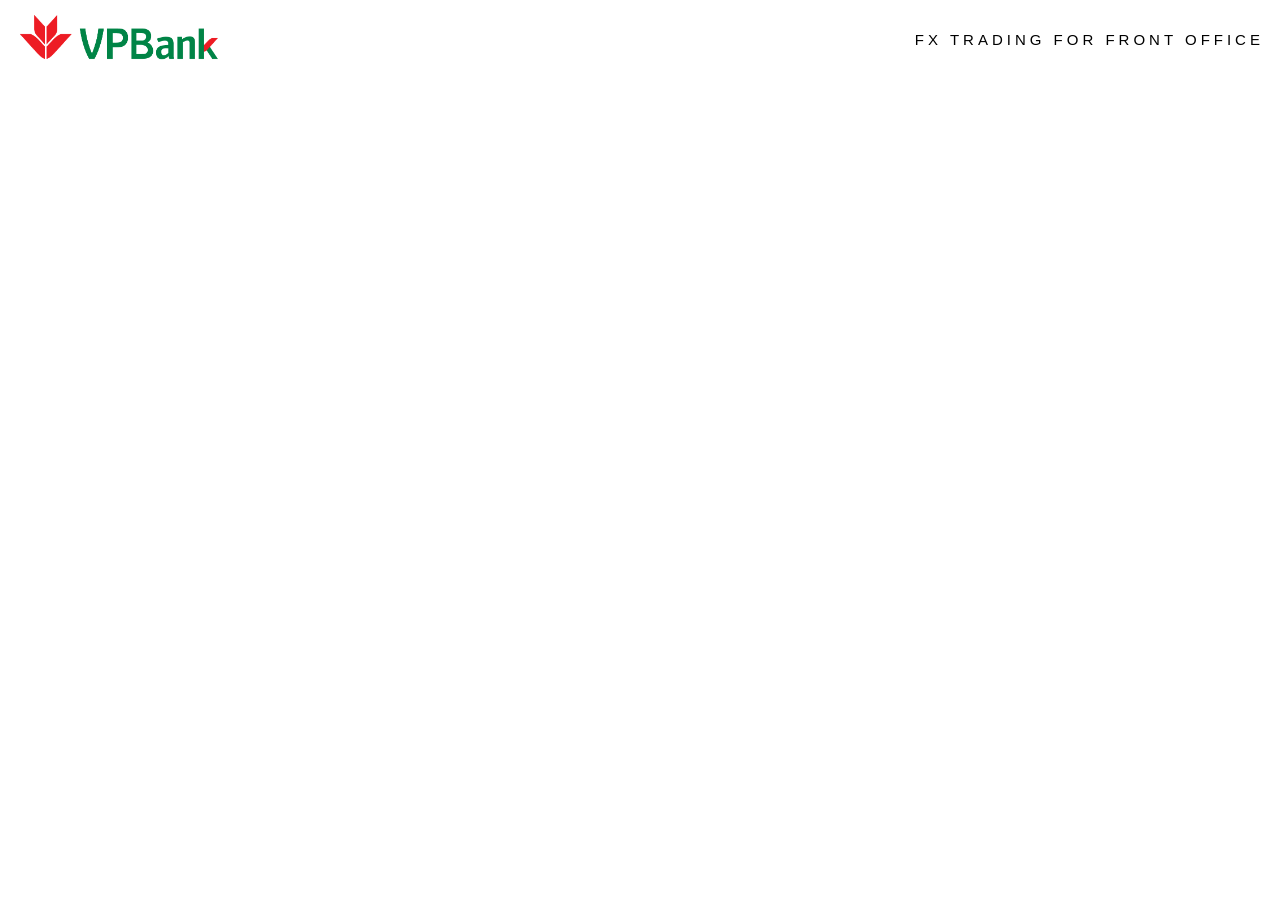
<file: VPB.html>
<!DOC html>
<html>
<head>
<style>
.w3schools-logo {
font-family:fontawesome;
text-decoration:none;
line-height: 1;
-webkit-font-smoothing: antialiased;
-moz-osx-font-smoothing: grayscale;
font-size:37px;
letter-spacing:3px;
color:#555555;
display:block;
position:relative;
height: auto;
width: 40%
}
</style>
<link rel="stylesheet" href="./W3Schools Online Web Tutorials_files/w3.css">
<head>

<div class="w3-row w3-white w3-padding w3-hide-medium w3-hide-small" >
 <div class="w3-col s5 notranslate" style="margin:4px 0 6px 0"><img  class="w3schools-logo" src="./W3Schools Online Web Tutorials_files/logo.jpg"/></div>
 <div class="w3-col s7 w3-margin-top w3-wide w3-hide-medium w3-hide-small">
  <div class="w3-right" style="position:relative;top:5px;">FX TRADING FOR FRONT OFFICE</div>
 </div>
</div>

<div class="w3-hide-large w3-padding-16">
 <div class="w3-center notranslate"><img class="w3schools-logo" src="./W3Schools Online Web Tutorials_files/logo.jpg"/></div>
 <div class="w3-center w3-wide w3-hide-small" style="margin:14px 0 -5px 0">FX TRADING FOR FRONT OFFICE</div>
</div>
</html>
</file>
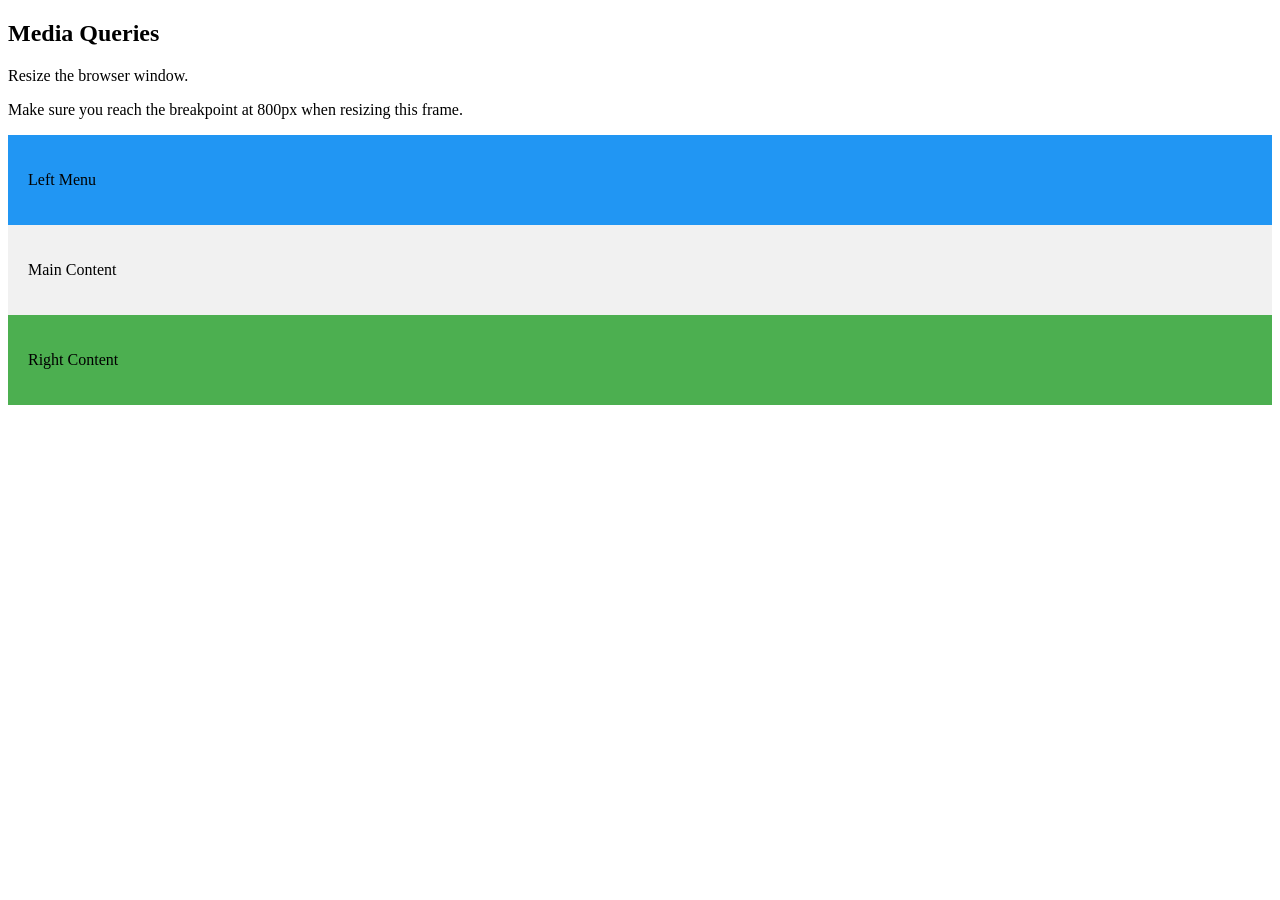
<file: config/Wellcome.html>
﻿<!DOCTYPE html PUBLIC "-//W3C//DTD XHTML 1.0 Transitional//EN"
 "http://www.w3.org/TR/xhtml1/DTD/xhtml1-transitional.dtd">

<html xmlns="http://www.w3.org/1999/xhtml">
<head>
    <title></title>
    <style type="text/css">
       * {
  box-sizing:border-box;
}

.left {
  background-color:#2196F3;
  padding:20px;
  float:left;
  width:20%; /* The width is 20%, by default */
}

.main {
  background-color:#f1f1f1;
  padding:20px;
  float:left;
  width:60%; /* The width is 60%, by default */
}

.right {
  background-color:#4CAF50;
  padding:20px;
  float:left;
  width:20%; /* The width is 20%, by default */
}

/* Use a media query to add a break point at 800px: */
@media screen and (max-width:1400px) {
  .left, .main, .right {
    width:100%; /* The width is 100%, when the viewport is 800px or smaller */
  }
}
    </style>
</head>
<body>

    <h2>Media Queries</h2>
<p>Resize the browser window.</p>

<p>Make sure you reach the breakpoint at 800px when resizing this frame.</p>

<div class="left">
  <p>Left Menu</p>
</div>

<div class="main">
  <p>Main Content</p>
</div>

<div class="right">
  <p>Right Content</p>
</div>
</body>
</html>
</file>
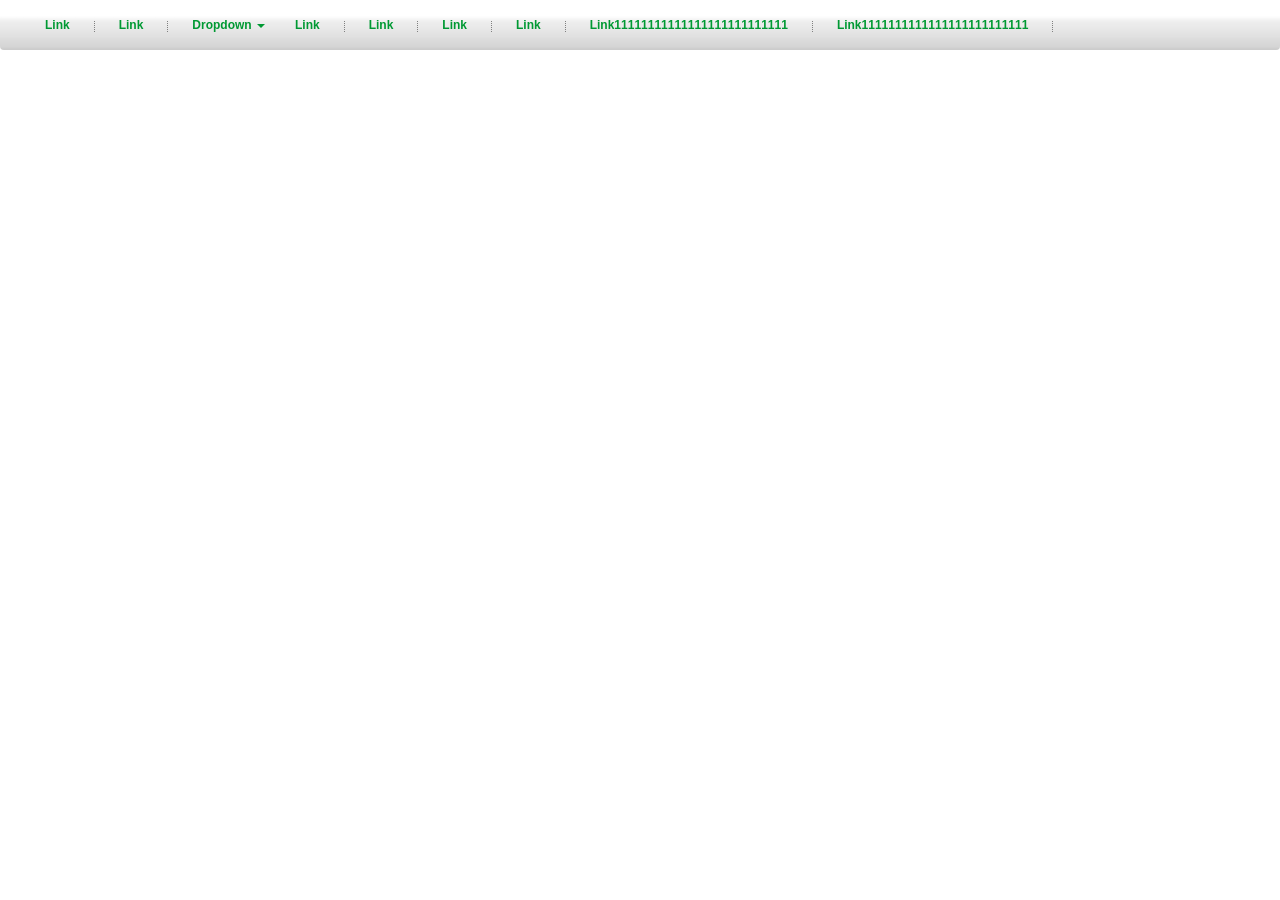
<file: menu/index1.html>
<!DOCTYPE html>
<html>
<head>
<meta name="viewport" content="width=device-width, initial-scale=1">
<link rel="stylesheet" href="https://cdnjs.cloudflare.com/ajax/libs/font-awesome/4.7.0/css/font-awesome.min.css">
<script src="https://cdnjs.cloudflare.com/ajax/libs/jquery/2.1.3/jquery.min.js"></script>
<script src="https://maxcdn.bootstrapcdn.com/bootstrap/3.3.5/js/bootstrap.min.js"></script>
<link rel="stylesheet" href="https://maxcdn.bootstrapcdn.com/bootstrap/3.3.5/css/bootstrap.min.css">
<style>
dropdown-submenu {
  position: relative;
}
.dropdown-submenu>.dropdown-menu {
  top: 0;
  left: 100%;
  margin-top: -6px;
  margin-left: -1px;
}

.dropdown-submenu:hover>.dropdown-menu {
  display: block;
}

.dropdown-submenu:hover>a:after {
  border-left-color: #fff;
}

.dropdown-submenu.pull-left {
  float: none;
}

.dropdown-submenu.pull-left>.dropdown-menu {
  left: -100%;
  margin-left: 10px;
}

#MenuHeader {
    BACKGROUND-IMAGE: url(gradient.gif);
    BORDER-BOTTOM-STYLE: none;
    BORDER-RIGHT-STYLE: none;
    WIDTH: 100%;
    BACKGROUND-REPEAT: repeat;
	background-size: contain;
    BORDER-TOP-STYLE: none;
    HEIGHT: 100%;
    BORDER-LEFT-STYLE: none;
	FONT-FAMILY: Tahoma, Verdana, Arial, Helvetica, sans-serif;
}
#MenuHeader a{
color: #009933;
font-size:12px;
font-weight: bold;
}
#MenuHeader a:hover{
color: #ff3333;
}
</style>
</head>
<body>
<nav id="MenuHeader" class="navbar navbar-default" role="navigation">
  <div class="container-fluid">
    <!-- Brand and toggle get grouped for better mobile display -->
    <div class="navbar-header">
      <button type="button" class="navbar-toggle collapsed" data-toggle="collapse"
        data-target="#bs-example-navbar-collapse-1">
        <span class="sr-only">Toggle navigation</span>
        <span class="icon-bar"></span>
        <span class="icon-bar"></span>
        <span class="icon-bar"></span>
      </button>
    </div>
    <!-- Collect the nav links, forms, and other content for toggling -->
    <div class="collapse navbar-collapse" id="bs-example-navbar-collapse-1">
      <ul class="nav navbar-nav">
        <li><a href="#">Link<span class="sr-only">(current)</span></a></li>
		<li><img style="padding-top:15px;background-size: contain" src="menu_space.gif" >
        <li><a href="#">Link</a></li>
		<li><img style="padding-top:15px;background-size: contain" src="menu_space.gif" >
        <li class="dropdown">
          <a href="#" class="dropdown-toggle" data-toggle="dropdown" role="button" aria-expanded="false">Dropdown <span
              class="caret"></span></a>
          <ul class="dropdown-menu" role="menu">
            <li><a href="#">Link</a></li>
            <li class="dropdown-submenu">
              <a tabindex="-1" href="#">Second Level Menu ! <i class="fa fa-chevron-right"></i></a>
              <ul class="dropdown-menu">
                <li><a tabindex="-1" href="#">Link 1</a></li>
                <li><a href="#">Lik 2</a></li>
                <li><a href="#">Link 3</a></li>
              </ul>
            </li>
            <li><a href="#">Link</a></li>
            <li><a href="#">Link</a></li>
          </ul>
        </li>
		<li><a href="#">Link</a></li>
		<li><img style="padding-top:15px;background-size: contain" src="menu_space.gif" >
		<li><a href="#">Link</a></li>
		<li><img style="padding-top:15px;background-size: contain" src="menu_space.gif" >
		<li><a href="#">Link</a></li>
		<li><img style="padding-top:15px;background-size: contain" src="menu_space.gif" >
		<li><a href="#">Link</a></li>
		<li><img style="padding-top:15px;background-size: contain" src="menu_space.gif" >
		<li><a href="#">Link11111111111111111111111111</a></li>
		<li><img style="padding-top:15px;background-size: contain" src="menu_space.gif" >
		<li><a href="#">Link1111111111111111111111111</a></li>
		<li><img style="padding-top:15px;background-size: contain" src="menu_space.gif" >
        <!-- .dropdown -->
      </ul>
      <!-- .nav .navbar-nav -->
    </div>
    <!-- /.navbar-collapse -->
  </div>
  <!-- /.container-fluid -->
</nav>
<script>
$(document).ready(function () {
  // For the Second level Dropdown menu, highlight the parent
  /*
  $(".dropdown-menu")
    .mouseenter(function () {
      $(this).parent('li').addClass('active');
    })
    .mouseleave(function () {
      $(this).parent('li').removeClass('active');
    });
	*/
});
</script>

</body>
</html>
</file>
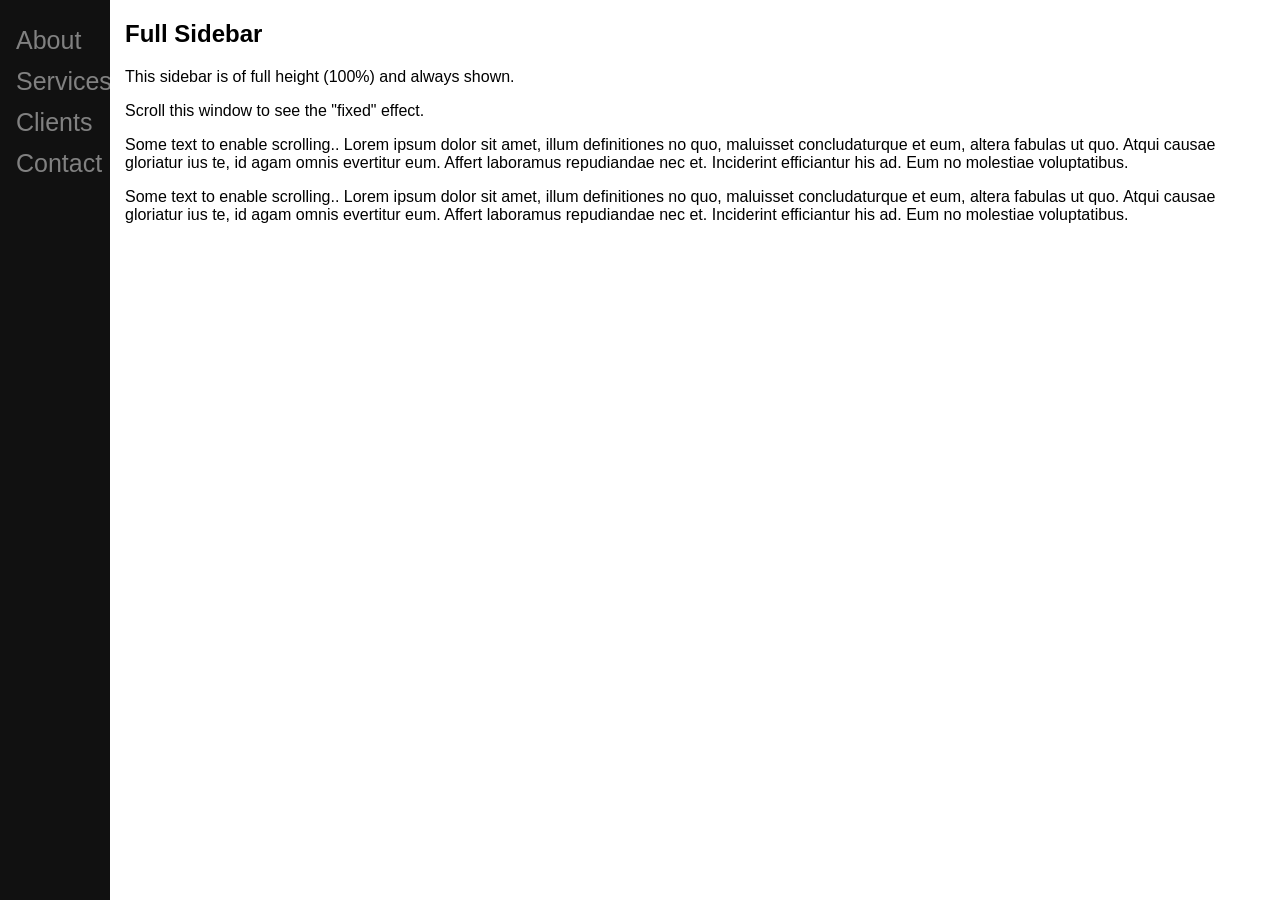
<file: W3Schools Online Web Tutorials_files/tryhow_css_sidenav_ifr.html>
<!DOCTYPE html>
<!-- saved from url=(0058)https://www.w3schools.com/howto/tryhow_css_sidenav_ifr.htm -->
<html><head><meta http-equiv="Content-Type" content="text/html; charset=UTF-8">
<meta name="viewport" content="width=device-width, initial-scale=1">
<style>
body {
  font-family: "Lato", sans-serif;
  height: 500px;
}

.sidenav {
  height: 100%;
  width: 110px;
  position: fixed;
  z-index: 1;
  top: 0;
  left: 0;
  background-color: #111;
  overflow-x: hidden;
  padding-top: 20px;
}

.sidenav a {
  padding: 6px 8px 6px 16px;
  text-decoration: none;
  font-size: 25px;
  color: #818181;
  display: block;
}

.sidenav a:hover {
  color: #f1f1f1;
}

.main {
  margin-left: 117px; /* Same as the width of the sidenav */
}

@media screen and (max-height: 450px) {
  .sidenav {padding-top: 15px;}
  .sidenav a {font-size: 18px;}
}
@media screen and (max-width: 450px) {
  .sidenav a {font-size: 18px;}
}
</style>
</head>
<body>

<div class="sidenav">
  <a href="javascript:void(0)">About</a>
  <a href="javascript:void(0)">Services</a>
  <a href="javascript:void(0)">Clients</a>
  <a href="javascript:void(0)">Contact</a>
</div>

<div class="main">
  <h2>Full Sidebar</h2>
  <p>This sidebar is of full height (100%) and always shown.</p>
  <p>Scroll this window to see the "fixed" effect.</p>
  <p>Some text to enable scrolling.. Lorem ipsum dolor sit amet, illum definitiones no quo, maluisset concludaturque et eum, altera fabulas ut quo. Atqui causae gloriatur ius te, id agam omnis evertitur eum. Affert laboramus repudiandae nec et. Inciderint efficiantur his ad. Eum no molestiae voluptatibus.</p>
  <p>Some text to enable scrolling.. Lorem ipsum dolor sit amet, illum definitiones no quo, maluisset concludaturque et eum, altera fabulas ut quo. Atqui causae gloriatur ius te, id agam omnis evertitur eum. Affert laboramus repudiandae nec et. Inciderint efficiantur his ad. Eum no molestiae voluptatibus.</p>
</div>
   

 
</body></html>
</file>
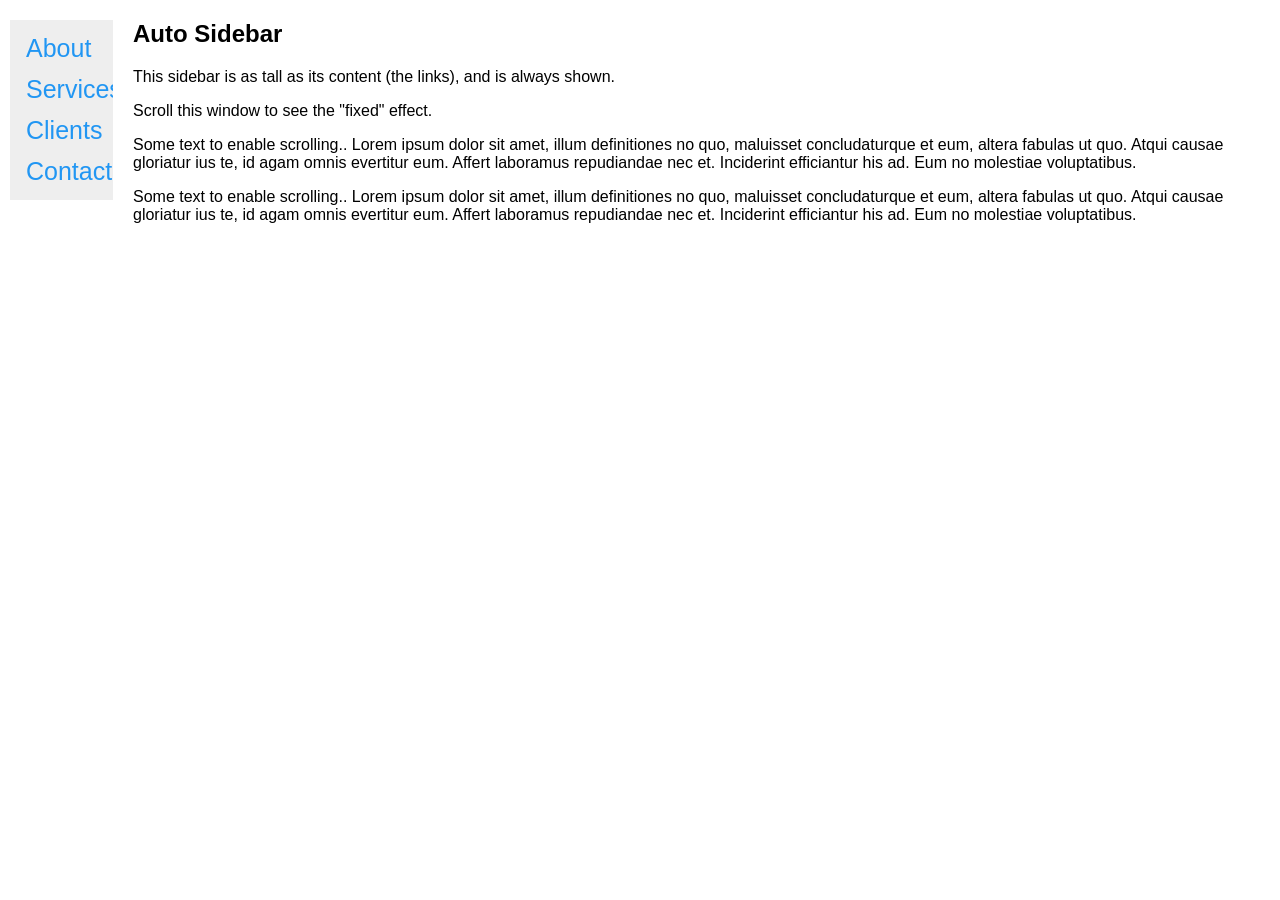
<file: W3Schools Online Web Tutorials_files/tryhow_css_sidenav_ifr2.html>
<!DOCTYPE html>
<!-- saved from url=(0059)https://www.w3schools.com/howto/tryhow_css_sidenav_ifr2.htm -->
<html><head><meta http-equiv="Content-Type" content="text/html; charset=UTF-8">
<meta name="viewport" content="width=device-width, initial-scale=1">
<style>
body {
  font-family: "Lato", sans-serif;
  height: 500px;
}

.sidenav {
  width: 103px;
  position: fixed;
  z-index: 1;
  top: 20px;
  left: 10px;
  background: #eee;
  overflow-x: hidden;
  padding: 8px 0;
}

.sidenav a {
  padding: 6px 8px 6px 16px;
  text-decoration: none;
  font-size: 25px;
  color: #2196F3;
  display: block;
}

.sidenav a:hover {
  color: #064579;
}

.main {
  margin-left: 125px; /* Same as the width of the sidenav */
}

@media screen and (max-height: 450px) {
  .sidenav {xpadding-top: 15px;}
  .sidenav a {font-size: 18px;}
}
</style>
</head>
<body>

<div class="sidenav">
  <a href="javascript:void(0)">About</a>
  <a href="javascript:void(0)">Services</a>
  <a href="javascript:void(0)">Clients</a>
  <a href="javascript:void(0)">Contact</a>
</div>

<div class="main">
  <h2>Auto Sidebar</h2>
  <p>This sidebar is as tall as its content (the links), and is always shown.</p>
  <p>Scroll this window to see the "fixed" effect.</p>
  <p>Some text to enable scrolling.. Lorem ipsum dolor sit amet, illum definitiones no quo, maluisset concludaturque et eum, altera fabulas ut quo. Atqui causae gloriatur ius te, id agam omnis evertitur eum. Affert laboramus repudiandae nec et. Inciderint efficiantur his ad. Eum no molestiae voluptatibus.</p>
  <p>Some text to enable scrolling.. Lorem ipsum dolor sit amet, illum definitiones no quo, maluisset concludaturque et eum, altera fabulas ut quo. Atqui causae gloriatur ius te, id agam omnis evertitur eum. Affert laboramus repudiandae nec et. Inciderint efficiantur his ad. Eum no molestiae voluptatibus.</p>
</div>  


 
</body></html>
</file>
